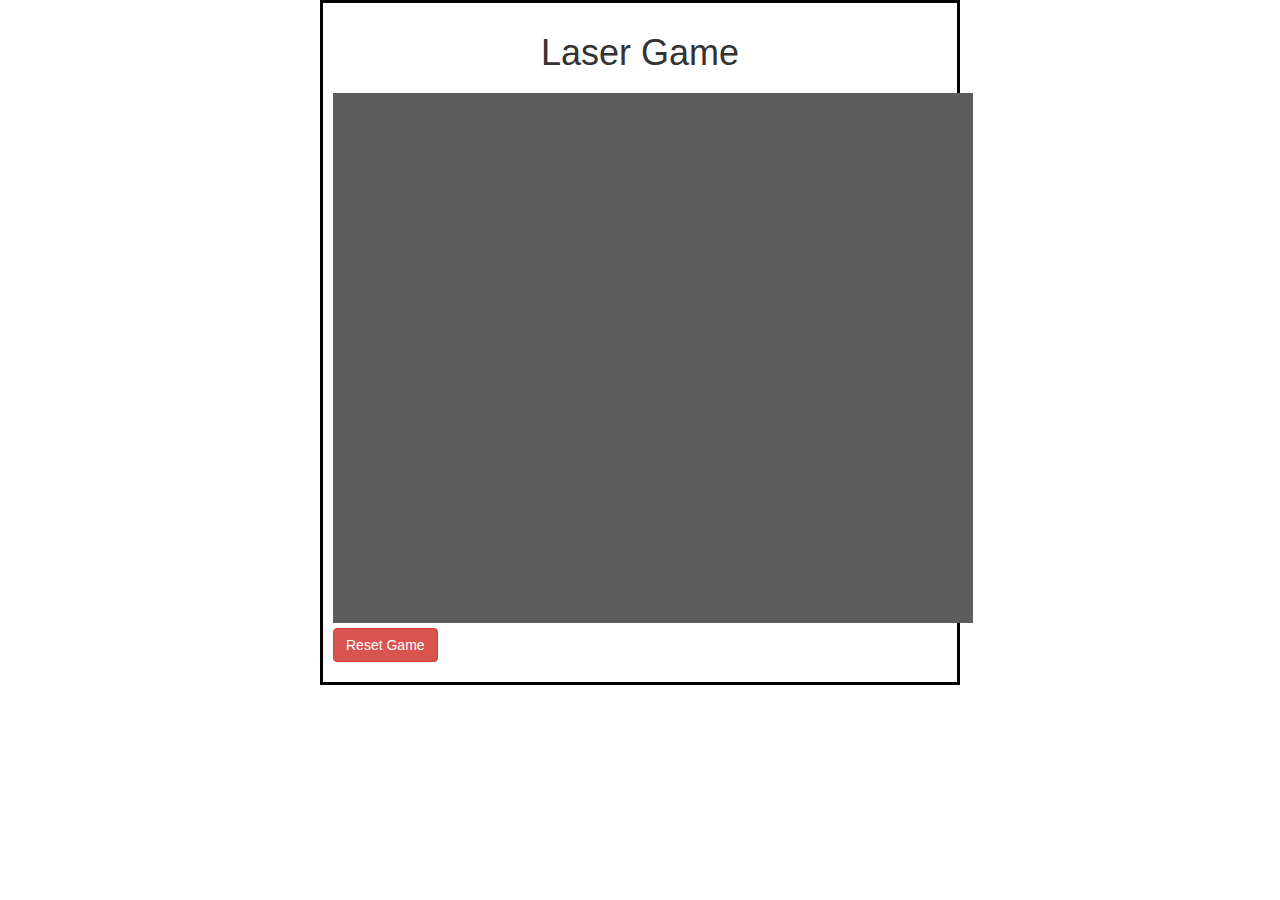
<file: index.html>
<!DOCTYPE html>
<html>
  <head>
    <meta charset="utf-8">
    <meta name="viewport" width=device-width, initial-scale=1.0, maximum-scale=1.0, user-scalable=0>
    <style> body {padding: 0; margin: 0;} </style>
    <script src="p5/p5.min.js"></script>
    <script src="p5/addons/p5.dom.min.js"></script>
    <script src="p5/addons/p5.sound.min.js"></script>
    <link rel="stylesheet" href="http://maxcdn.bootstrapcdn.com/bootstrap/3.3.7/css/bootstrap.min.css" integrity="sha384-BVYiiSIFeK1dGmJRAkycuHAHRg32OmUcww7on3RYdg4Va+PmSTsz/K68vbdEjh4u" crossorigin="anonymous">
    <link href="css/styles.css" rel="stylesheet" type="text/css">
    <script language="javascript" type="text/javascript" src="js/mob.js"></script>
    <script language="javascript" type="text/javascript" src="js/laser.js"></script>
    <script language="javascript" type="text/javascript" src="js/title.js"></script>
    <script
    src="https://code.jquery.com/jquery-3.3.1.js"
    integrity="sha256-2Kok7MbOyxpgUVvAk/HJ2jigOSYS2auK4Pfzbm7uH60="
    crossorigin="anonymous"></script>
    <script src="js/sketch.js"></script>
    <script src="js/scripts.js"></script>
    <title>Test p5</title>
  </head>
  <body>
    <h1>Laser Game</h1>
    <div class="row">
      <div class="col-md-6">
        <p class="p1Health playerHealth"></p>
        <p id = 'p1'></p>
      </div>
      <div class="col-md-6">
        <p class="p2Health playerHealth"></p>
        <p id='p2'></p>
      </div>
    </div>
    <div id="gameBoard">

    </div>
    <div class="button">
      <button type="button" class="btn btn-danger" id="reset" name="button">Reset Game</button>
      <p id='output'></p>
    </div>
  </body>
</html>
</file>
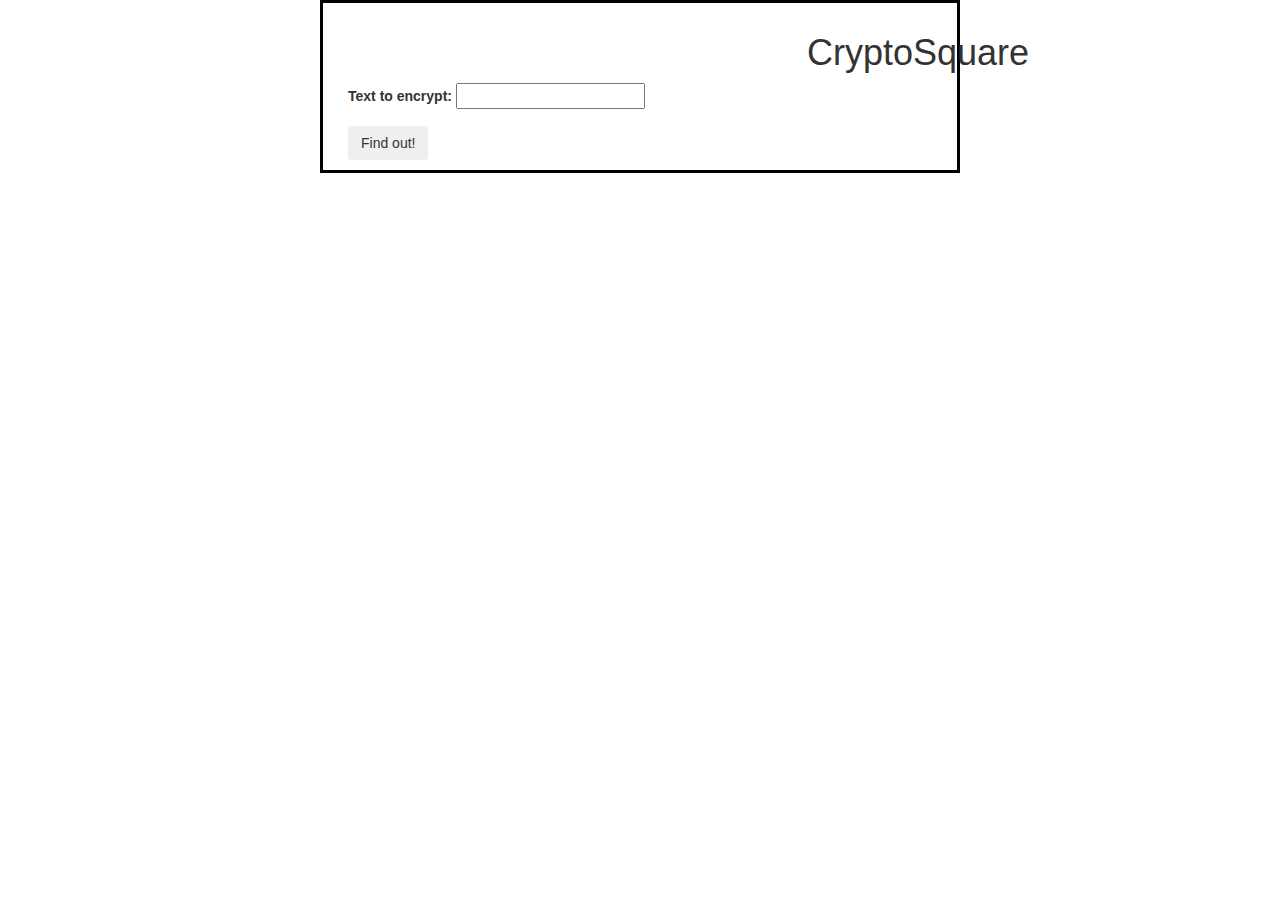
<file: index2.html>
<!DOCTYPE html>
<html>
<head>
  <link rel="stylesheet" href="http://maxcdn.bootstrapcdn.com/bootstrap/3.3.7/css/bootstrap.min.css" integrity="sha384-BVYiiSIFeK1dGmJRAkycuHAHRg32OmUcww7on3RYdg4Va+PmSTsz/K68vbdEjh4u" crossorigin="anonymous">
  <link href="css/styles.css" rel="stylesheet" type="text/css">
  <script
  src="https://code.jquery.com/jquery-3.3.1.js"
  integrity="sha256-2Kok7MbOyxpgUVvAk/HJ2jigOSYS2auK4Pfzbm7uH60="
  crossorigin="anonymous"></script>
  <script src="js/scripts.js"></script>
  <title>CryptoSquare</title>
</head>
  <body>
    <div class="container">
      <h1>CryptoSquare</h1>
      <form id="txtTranslator">
        <div class="form-group">
          <label for="txt">Text to encrypt:</label>
          <input id="inputtxt" type="text">
        </div>
        <button type="submit" class="btn">Find out!</button>
      </form>
      <div id="result">
      </div>
    </div>
  </body>
</html>
</file>
<file: css/styles.css>
#result {
  font-size: 20px;
}

h1 {
  text-align: center;
}
body {
  margin: auto;
  width: 50%;
  border: 3px solid black;
  padding: 10px;
}

.playerHealth {
  font-size: 40px;
  font-weight: bold;
}
</file>
